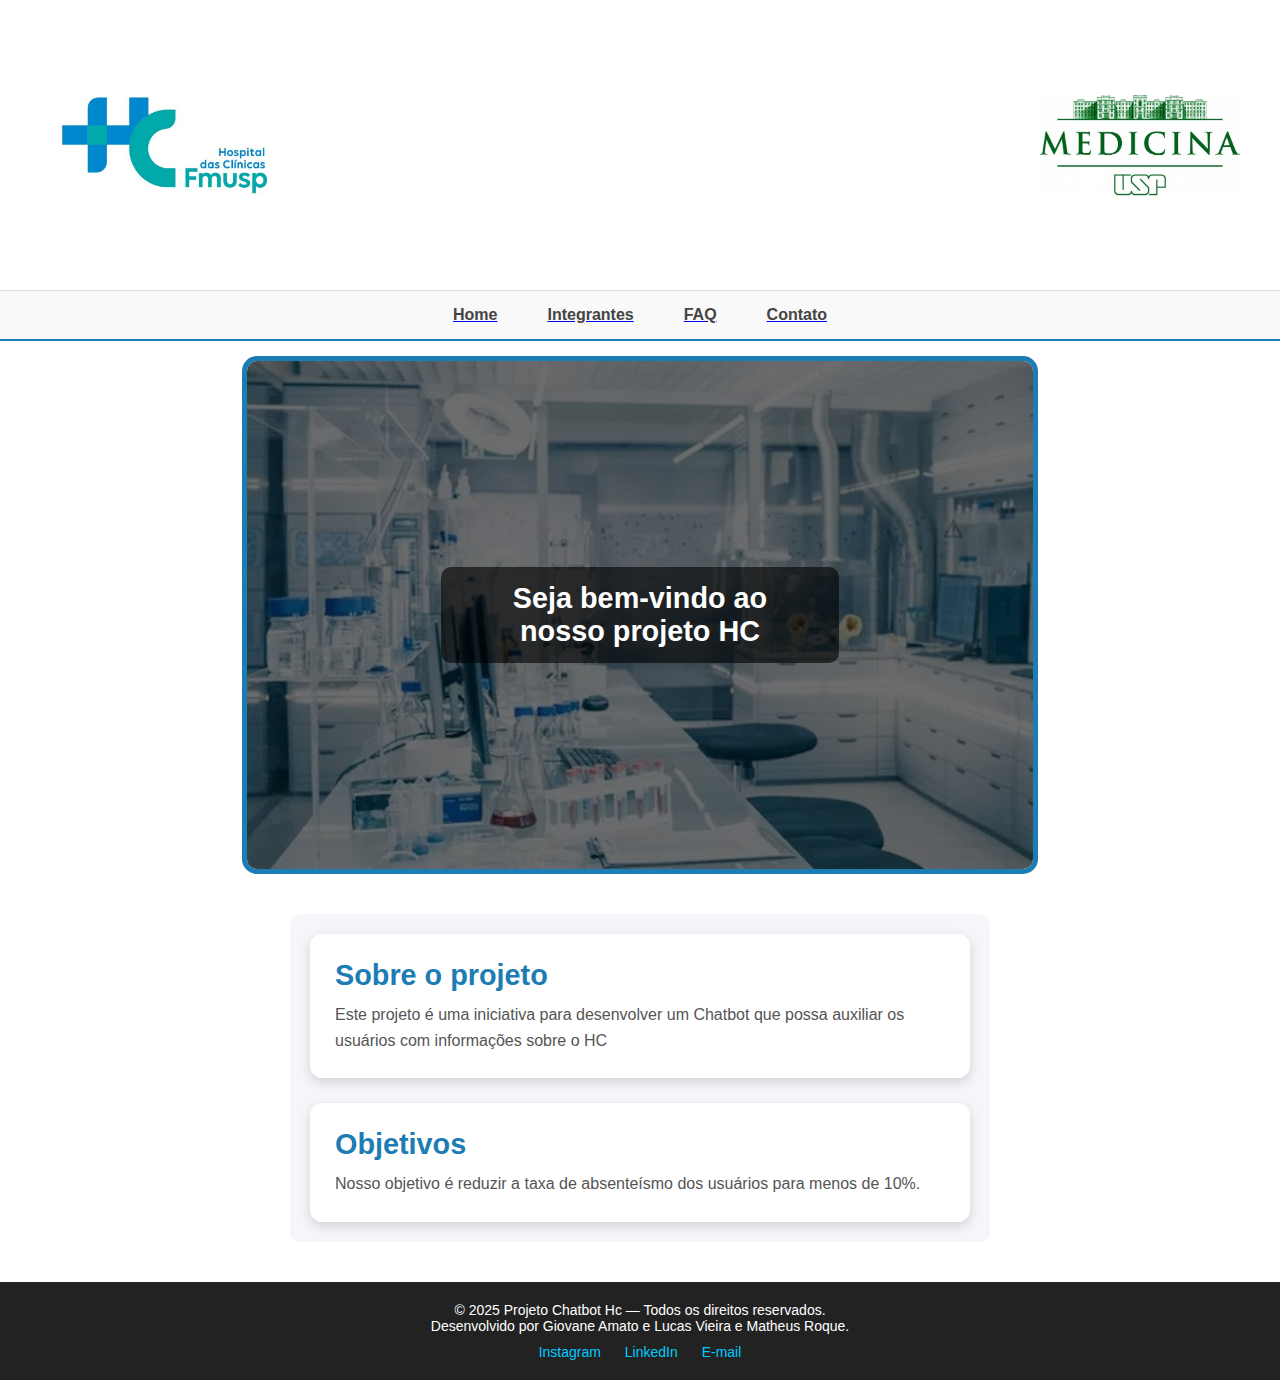
<file: index.html>
<!DOCTYPE html>
<html lang="pt-br">
	<head>
	<meta charset="UTF-8">
	<title>Página inicial</title>
	<link rel="stylesheet" href="topo-nav.css">
	<link rel="stylesheet" href="index-conteudo.css">
	<link rel="stylesheet" href="rodape.css">
	</head>
	<body>
		<!-- Topo com logos -->
		<header class="topo">
			<div class="logo-container">
				<img src="images/Logos/logo_HC.jpg" alt="Logo HC (Hospital das Clínicas)" class="logo1">
				<img src="images/Logos/Logo_medicinaUsp.jpg" alt="Logo Medicina USP (Universidade de São Paulo)" class="logo2">
			</div>
		</header>

		<!-- Barra de navegação -->
		<nav class="menu">
			<a href="index.html"><div class="menu-item">Home</div></a>
			<a href="integrantes.html"><div class="menu-item">Integrantes</div></a>
			<a href="faq.html"><div class="menu-item">FAQ</div></a>
			<a href="contato.html"><div class="menu-item">Contato</div></a>
		</nav>

		<!-- CONTEÚDO PRINCIPAL -->
		<div class="imagem-central">
			<div class="imagem-com-texto">
				<img src="images/Outros/Imagem-lab.jpg" alt="Imagem Central que tem um laboratório de fundo">
				<div class="texto-central">Seja bem-vindo ao nosso projeto HC</div>
			</div>
		</div>


		<div class="texto-sobre">
			<div class="card">
				<h2>Sobre o projeto</h2>
				<p>Este projeto é uma iniciativa para desenvolver um Chatbot que possa auxiliar os usuários com informações sobre o HC</p>
			</div>
			<div class="card">
				<h2>Objetivos</h2>
				<p>Nosso objetivo é reduzir a taxa de absenteísmo dos usuários para menos de 10%.</p>
			</div>
		</div>

	<!-- RODAPÉ -->
		<footer class="rodape">
			<p>&copy; 2025 Projeto Chatbot Hc — Todos os direitos reservados.</p>
			<p>Desenvolvido por Giovane Amato e Lucas Vieira e Matheus Roque.</p>
			<div class="redes-sociais">
				<a href="#" title="Instagram">Instagram</a>
				<a href="#" title="LinkedIn">LinkedIn</a>
				<a href="#" title="E-mail">E-mail</a>
			</div>
		</footer>
	<script src="script.js"></script>
	</body>
</html>
</file>
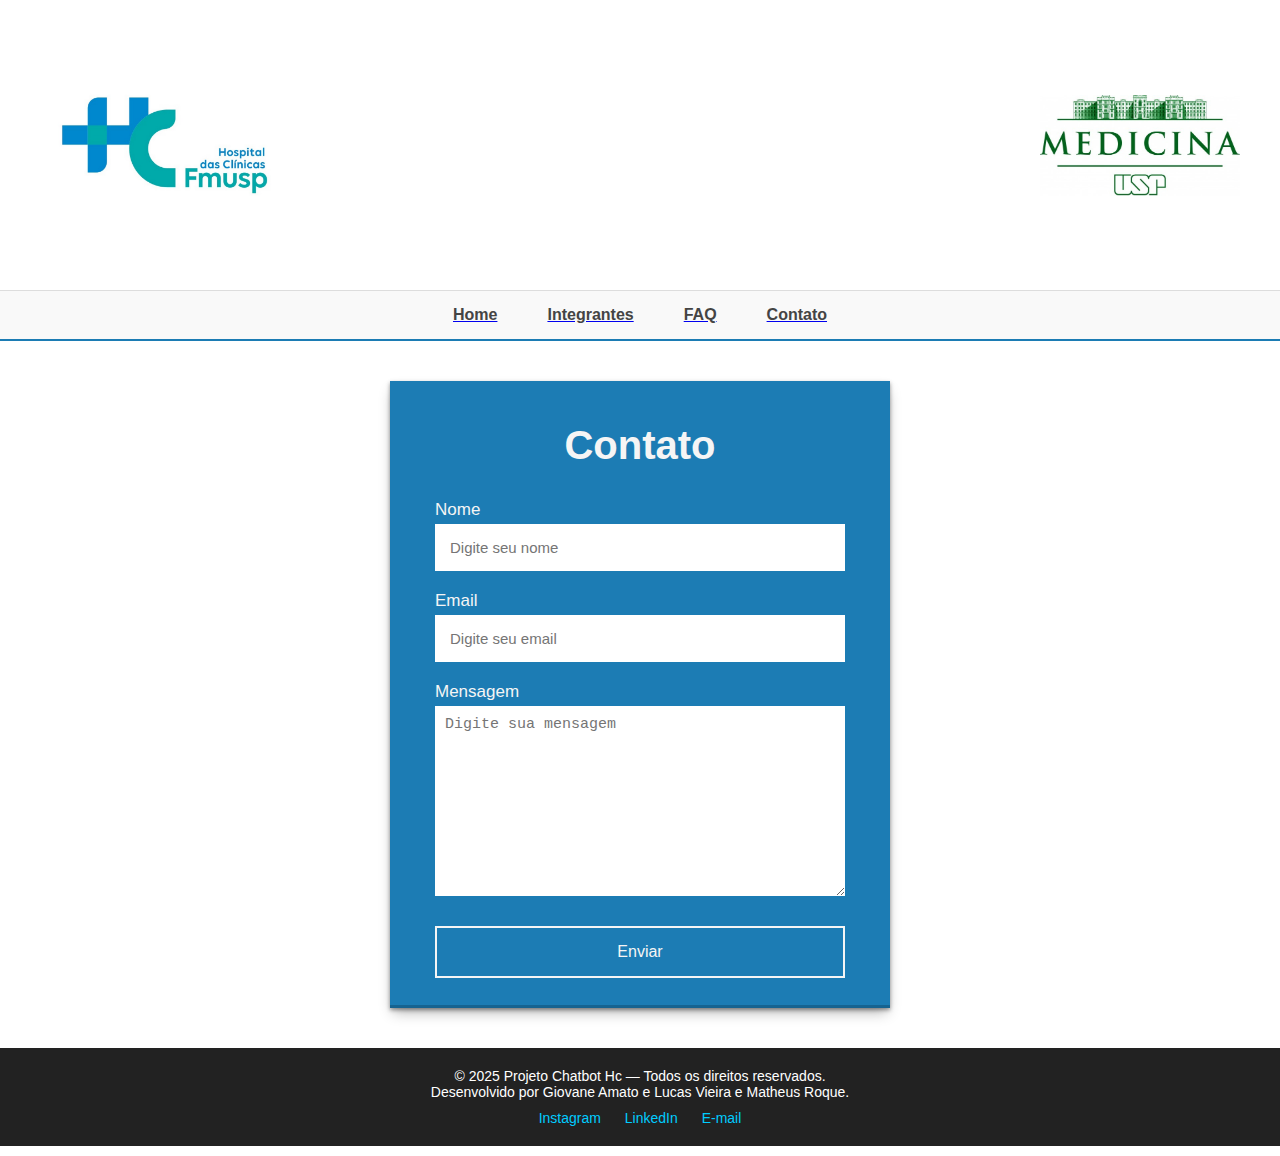
<file: contato.html>
<!DOCTYPE html>
<html lang="pt-br">
  <head>
    <meta charset="UTF-8" />
    <title>Contato</title>
    <link rel="stylesheet" href="topo-nav.css" />
    <link rel="stylesheet" href="form-contato.css" />
    <link rel="stylesheet" href="rodape.css" />
  </head>
  <body>
    <!-- Topo com logos -->
    <header class="topo">
      <div class="logo-container">
        <img src="images/Logos/logo_HC.jpg" alt="Logo HC" class="logo1" />
        <img
          src="images/Logos/Logo_medicinaUsp.jpg"
          alt="Logo Medicina USP"
          class="logo2"
        />
      </div>
    </header>

    <!-- Barra de navegação -->
    <nav class="menu">
      <a href="index.html"><div class="menu-item">Home</div></a>
      <a href="integrantes.html"><div class="menu-item">Integrantes</div></a>
      <a href="faq.html"><div class="menu-item">FAQ</div></a>
      <a href="contato.html"><div class="menu-item">Contato</div></a>
    </nav>
    <section class="contato">
      <h2>Contato</h2>
      <form id="form-contato">
        <label>Nome</label>
        <input
          type="text"
          id="nome"
          name="name"
          placeholder="Digite seu nome"
          autocomplete="off"
          required
        />

        <label>Email</label>
        <input
          type="email"
          id="email"
          name="email"
          placeholder="Digite seu email"
          autocomplete="off"
          required
        />

        <label>Mensagem</label>
        <textarea
          id="mensagem"
          name="message"
          cols="30"
          rows="10"
          placeholder="Digite sua mensagem"
          required
        ></textarea>

        <button type="submit">Enviar</button>
      </form>
    </section>
    <footer class="rodape">
      <p>&copy; 2025 Projeto Chatbot Hc — Todos os direitos reservados.</p>
      <p>Desenvolvido por Giovane Amato e Lucas Vieira e Matheus Roque.</p>
      <div class="redes-sociais">
        <a href="#" title="Instagram">Instagram</a>
        <a href="#" title="LinkedIn">LinkedIn</a>
        <a href="mailto:contato@projetoviagem.com" title="E-mail">E-mail</a>
      </div>
    </footer>
    <script src="script.js"></script>
  </body>
</html>
</file>
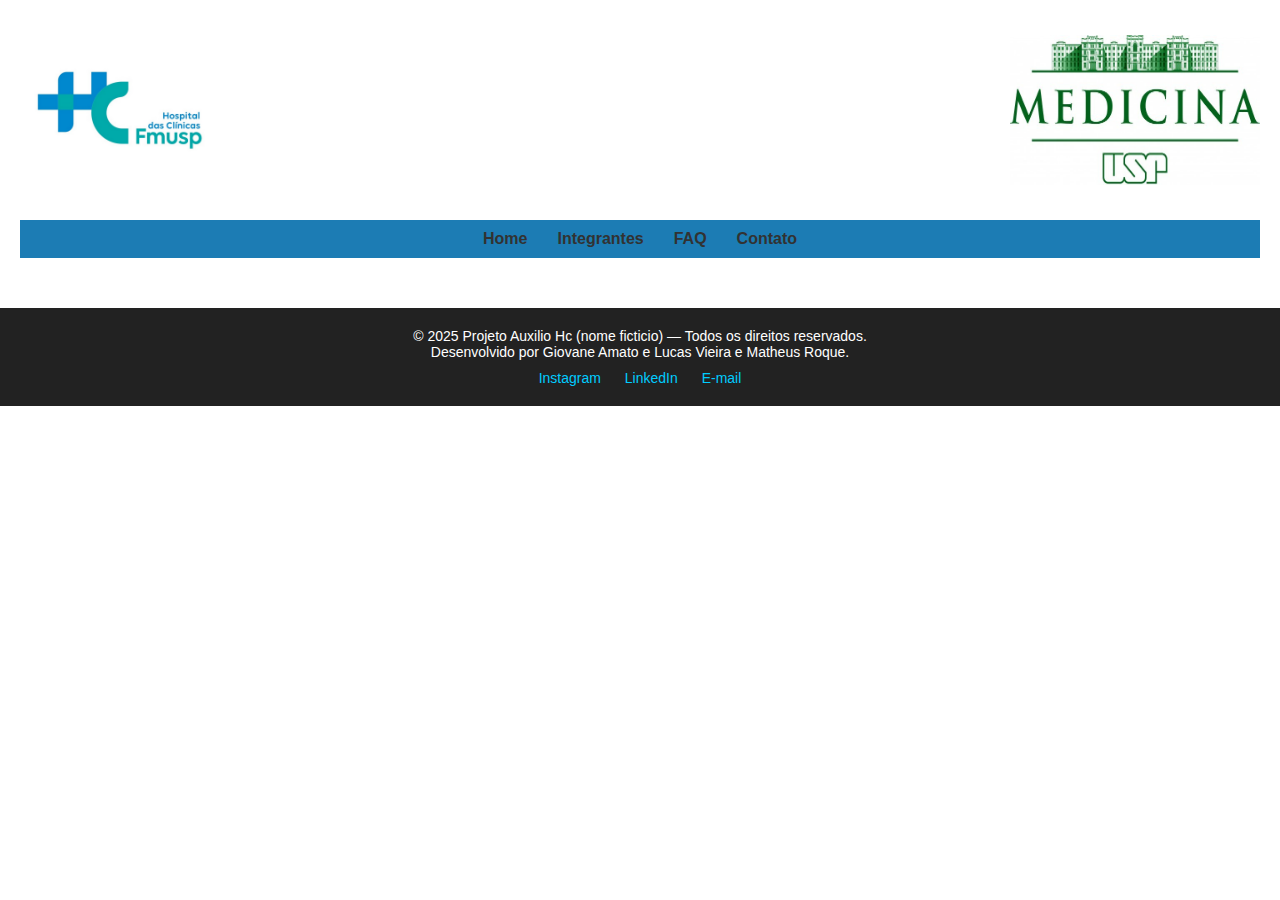
<file: faq.html>
<!DOCTYPE html>
<html lang="pt-br">
    <head>
		<meta charset="UTF-8">
		<title>FAQ</title>
		<link rel="stylesheet" href="style.css">
	</head>
		<body>
			<header class="topo">
				<div class="logo-container">
					<img src="images/Logos/logo_HC.jpg" alt="Logo HC" class="logo1">
				<div class="espaco-central"></div>
					<img src="images/Logos/Logo_medicinaUsp.jpg" alt="Logo USP Medicina" class="logo2">
				</div>
			<nav class="barra-nav">
				<a href="index.html">Home</a>
				<a href="integrantes.html">Integrantes</a>
				<a href="faq.html">FAQ</a>
				<a href="contato.html">Contato</a>
            </nav>
		</header>

 <!--INSIRA AQUI QUALQUER COISA DE ADICIONAL!-->
        <footer class="rodape">
            <p>&copy; 2025 Projeto Auxilio Hc (nome ficticio) — Todos os direitos reservados.</p>
            <p>Desenvolvido por Giovane Amato e Lucas Vieira e Matheus Roque.</p>
        <div class="redes-sociais">
            <a href="#" title="Instagram">Instagram</a>
            <a href="#" title="LinkedIn">LinkedIn</a>
            <a href="mailto:contato@projetoviagem.com" title="E-mail">E-mail</a>
        </div>
        </footer>
	</body>
</html>
</file>
<file: index-conteudo.css>
/* Container geral para centralizar */
.imagem-central {
    display: flex;
    justify-content: center;
    align-items: center;
    margin-top: 15px;
}

.imagem-com-texto img {
    width: 100%;
    height: auto;
    display: block;
    border-radius: 15px;
    border: 5px solid #1c7cb4;
}

/* Imagem responsiva */
.imagem-com-texto img {
    width: 100%;
    height: auto;
    display: block;
}

/* Texto centralizado SOBRE a imagem */
.texto-central {
    position: absolute;
    top: 50%;
    left: 50%;
    transform: translate(-50%, -50%);
    color: white;
    background-color: rgba(0, 0, 0, 0.6);
    padding: 15px 30px;
    border-radius: 10px;
    font-size: 1.8rem;
    font-weight: bold;
    text-align: center;
}

.texto-sobre {
    display: flex;
    flex-direction: column;
    gap: 25px;

    max-width: 700px;
    background-color: #f4f6f9;
    padding: 20px;
    border-radius: 10px;
    margin: 40px auto; /* Centraliza horizontalmente */
}

/* Estilo dos cards */
.card {
    background-color: rgb(255, 255, 255);
    padding: 25px;
    border-radius: 12px;
    box-shadow: 0 4px 12px rgba(0, 0, 0, 0.15);
    transition: transform 0.3s, box-shadow 0.3s;
}

.card:hover {
    transform: translateY(-5px);
    box-shadow: 0 8px 20px rgba(0, 0, 0, 0.2);
}

/* Título dos cards */
.card h2 {
    color: #1c7cb4;
    margin-bottom: 10px;
    font-size: 1.8rem;
}

/* Texto dos cards */
.card p {
    color: #555555;
    line-height: 1.6;
    font-size: 1rem;
}

/* Container da imagem com texto */
.imagem-com-texto {
    position: relative;
    max-width: 90%;
}

/* Imagem com borda arredondada */
.imagem-com-texto img {
    width: 100%;
    height: auto;
    display: block;
    border-radius: 15px;
}
</file>
<file: rodape.css>
/* Rodapé */
.rodape {
    background-color: #222;
    color: white;
    text-align: center;
    padding: 20px 10px;
    font-size: 14px;
    margin-top: 40px;
}

.rodape .redes-sociais {
    margin-top: 10px;
}

.rodape .redes-sociais a {
    margin: 0 10px;
    color: #00ccff;
    text-decoration: none;
    transition: color 0.3s;
}

.rodape .redes-sociais a:hover {
    color: #ffffff;
}
</file>
<file: form-contato.css>
/*Formulário de contato */
section{
    display: flex;
    align-items: center;
    justify-content: center;
    flex-direction: column;
    padding: 10px 45px;
    background: #1c7cb4;
    width: 500px;
    box-shadow: rgba(0, 0, 0, 0.4) 0px 2px 4px, rgba(0, 0, 0, 0.3) 0px 7px 13px -3px, rgba(0, 0, 0, 0.2) 0px -3px 0px inset;
    margin: 40px auto;
}
section h2{
    color: #f5f5f5;
    font-size: 2.5rem;
    margin: 2rem;
}
section form{
    display: flex;
    flex-direction: column;
    width: 100%;
}
form label{
    color: #f5f5f5;
    font-size: 17px;
    margin-bottom: 4px;
}
form input{
    padding: 15px;
    outline: none;
    border: 0;
    margin-bottom: 20px;
    font-size: 15px;
    transition: all 0.5s;
}
form input:focus{
    border-radius: 16px;
}
form textarea{
    padding: 10px;
    outline: none;
    border: 0;
    font-size: 15px;
    margin-bottom: 30px;
    transition: all 0.5s;
}
form textarea:focus{
    border-radius: 16px;
}
form button{
    padding: 15px;
    cursor: pointer;
    font-size: 16px;
    background: transparent;
    border: 2px solid #f5f5f5;
    color: #f5f5f5;
    transition: all 1s;
    margin-bottom: 20px;
}
form button:hover{
    background: #f5f5f5;
    color: #101026;
    border-radius: 16px;
}
</file>
<file: style.css>
*{
margin: 0;
padding: 0;
box-sizing: border-box;
}

body {
font-family: Arial, sans-serif;
background-color: #ffffff;
}

/* Estiliza o topo da página */
.topo {
background-color: #ffffff;
padding: 10px 20px;
color: white;
}

/* Container das logos */
.logo-container {
display: flex;
align-items: center;
justify-content: space-between;
margin-bottom: 10px;
}

.logo1 {
width: 200px;
height: auto;
height: 200px;
}

.logo2 {
width: 250px;
height: auto;
height: 150px;
}

.espaco-central {
flex: 1;
}

/* Barra de navegação */
.barra-nav {
display: flex;
justify-content: center;
gap: 30px;
background-color: #1c7cb4;
padding: 10px 0;
}

.barra-nav a {
color: rgb(50, 50, 50);
text-decoration: none;
font-weight: bold;
transition: color 0.3s;
}

.barra-nav a:hover {
color: #ffffff;
}

/*Formulário de contato */
section{
    display: flex;
    align-items: center;
    justify-content: center;
    flex-direction: column;
    padding: 10px 45px;
    background: #1c7cb4;
    width: 500px;
    box-shadow: rgba(0, 0, 0, 0.4) 0px 2px 4px, rgba(0, 0, 0, 0.3) 0px 7px 13px -3px, rgba(0, 0, 0, 0.2) 0px -3px 0px inset;
    margin: 40px auto;
}
section h2{
    color: #f5f5f5;
    font-size: 2.5rem;
    margin: 2rem;
}
section form{
    display: flex;
    flex-direction: column;
    width: 100%;
}
form label{
    color: #f5f5f5;
    font-size: 17px;
    margin-bottom: 4px;
}
form input{
    padding: 15px;
    outline: none;
    border: 0;
    margin-bottom: 20px;
    font-size: 15px;
    transition: all 0.5s;
}
form input:focus{
    border-radius: 16px;
}
form textarea{
    padding: 10px;
    outline: none;
    border: 0;
    font-size: 15px;
    margin-bottom: 30px;
    transition: all 0.5s;
}
form textarea:focus{
    border-radius: 16px;
}
form button{
    padding: 15px;
    cursor: pointer;
    font-size: 16px;
    background: transparent;
    border: 2px solid #f5f5f5;
    color: #f5f5f5;
    transition: all 1s;
    margin-bottom: 20px;
}
form button:hover{
    background: #f5f5f5;
    color: #101026;
    border-radius: 16px;
}

/* Rodapé */
.rodape {
    background-color: #222;
    color: white;
    text-align: center;
    padding: 20px 10px;
    font-size: 14px;
    margin-top: 40px;
}

.rodape .redes-sociais {
    margin-top: 10px;
}

.rodape .redes-sociais a {
    margin: 0 10px;
    color: #00ccff;
    text-decoration: none;
    transition: color 0.3s;
}

.rodape .redes-sociais a:hover {
    color: #ffffff;
}

/* Container de fotos */
.card-container {
    width: 90%;
    max-width: 800px;
    margin: 2rem auto;
    padding: 2%;
    background-color: #1c7cb4;
    border-radius: 1rem;
    box-shadow: 0 0.3rem 1rem rgba(0,0,0,0.1);
    display: flex;
    flex-direction: column;
    gap: 1.5rem;
  }
  
  /* Cada card */
  .card {
    display: flex;
    align-items: center;
    background-color: #ffffff;
    padding: 1rem;
    border-radius: 0.8rem;
    box-shadow: 0 0.2rem 0.5rem rgba(0,0,0,0.05);
    gap: 1rem;
    flex-wrap: wrap; /* para quebrar a linha se faltar espaço */
  }
  
  /* Imagem com moldura */
  .card img {
    flex-shrink: 0;
    width: 15%;
    min-width: 60px;
    aspect-ratio: 1 / 1;
    object-fit: cover;
    border-radius: 0.5rem;
    border: 2px solid #1c7cb4;
  }
  
  /* Texto */
  .card p {
    flex: 1;
    margin: 0;
    font-size: 1rem;
    color: #000000;
    word-break: break-word;
  }
</file>
<file: topo-nav.css>
*{
margin: 0;
padding: 0;
box-sizing: border-box;
}

body {
font-family: Arial, sans-serif;
background-color: #ffffff;
}

/* Reset básico */
* {
    margin: 0;
    padding: 0;
    box-sizing: border-box;
}

body {
    font-family: 'Arial', sans-serif;
    background-color: #fff;
}

/* Topo com logos */
.topo {
    background-color: #fff;
    padding: 20px 40px;
}

.logo-container {
    display: flex;
    justify-content: space-between;
    align-items: center;
}

.logo1 {
    width: 250px;
    height: auto;
}

.logo2 {
    width: 200px;
    height: auto;
}

/* Barra de navegação */
.menu {
    display: flex;
    justify-content: center;
    background-color: #f9f9f9;
    border-top: 1px solid #ddd;
    border-bottom: 2px solid #1c7cb4;
}

.menu-item {
    padding: 15px 25px;
    border-right: 1px solid #ddd;
    color: #444;
    font-weight: bold;
    cursor: pointer;
    transition: background-color 0.3s;
}

.menu-item:last-child {
    border-right: none;
}

/* Efeito hover via CSS como fallback */
.menu-item:hover {
    background-color: #e0f1f8;
}
</file>
